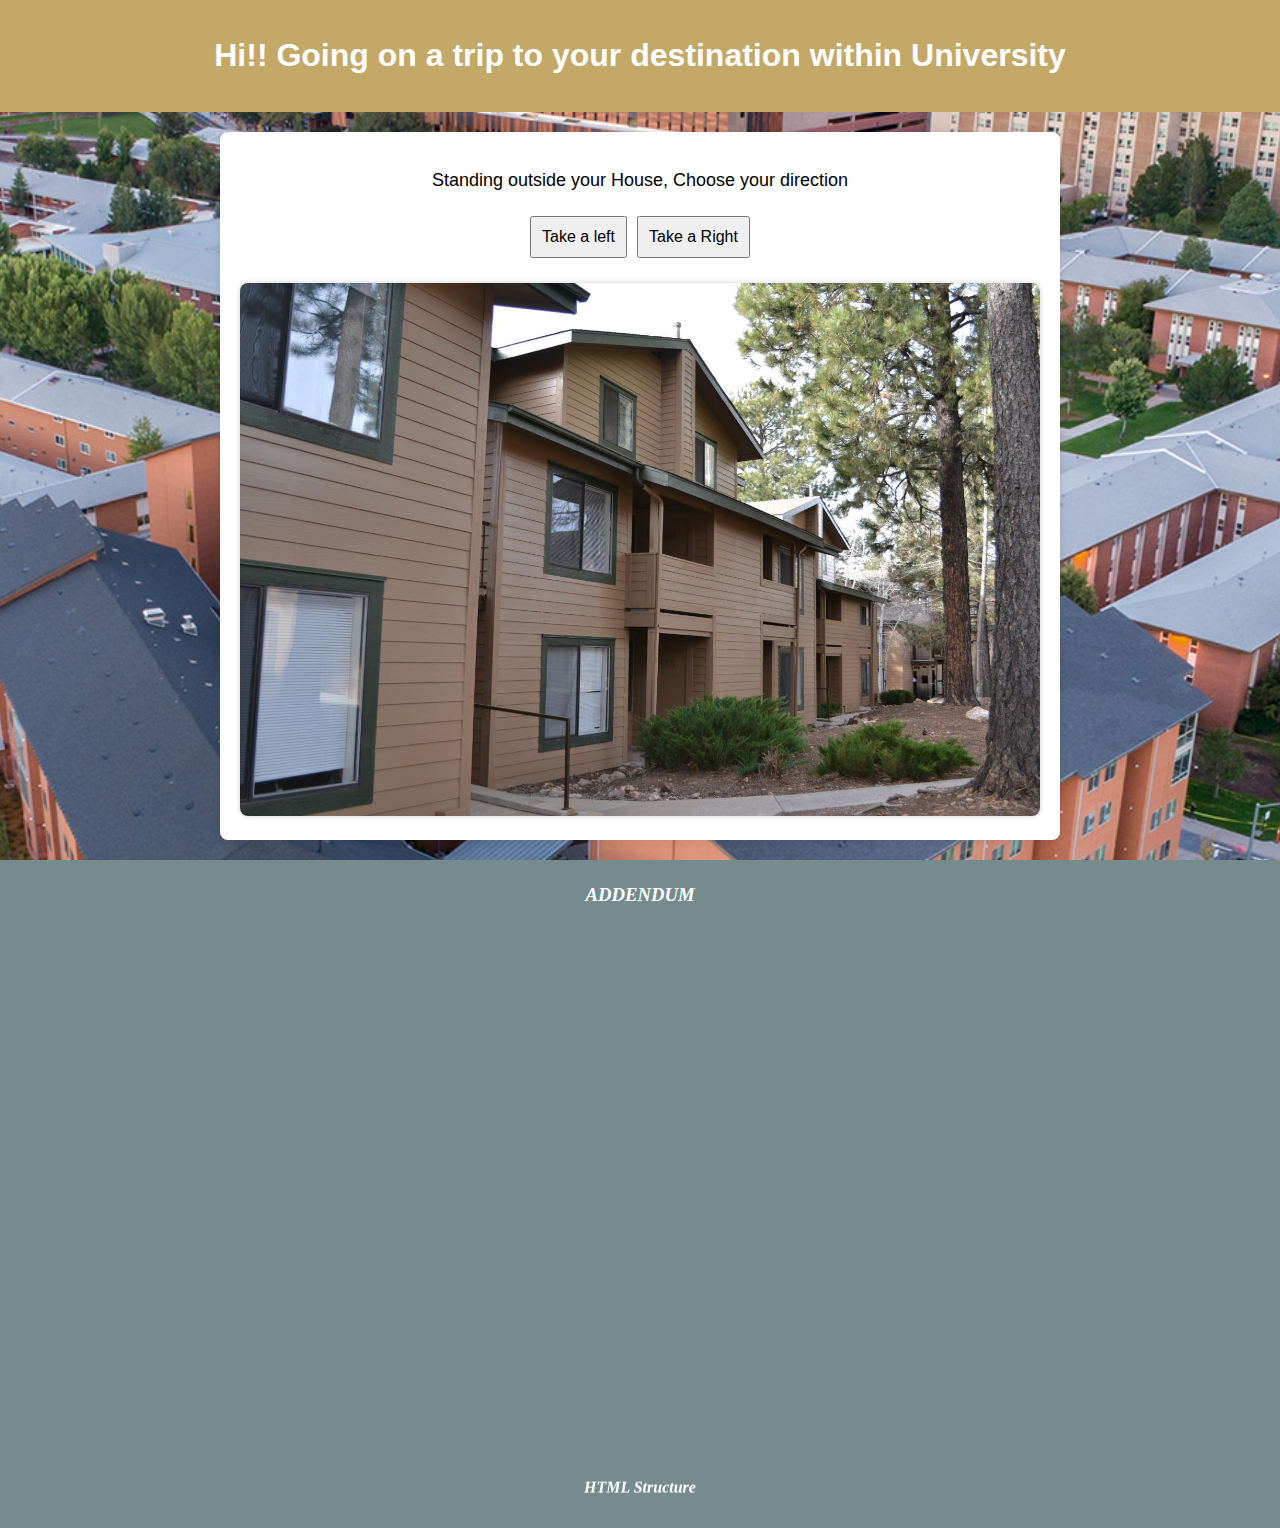
<file: mid/index.html>
<!DOCTYPE html>
<html lang="en">
<head>
    <meta charset="UTF-8">
    <meta name="viewport" content="width=device-width, initial-scale=1.0">
    <link rel="stylesheet" href="styles.css">
    <title>Choose Your Destination</title>
</head>
<body>
    <header>
        <h1>Hi!! Going on a trip to your destination within University</h1>
    </header>
    <main>
        <div id="story-container">
            <p id="story-text">Welcome, Traveler! Start your trip.</p>
            <div id="choices">
                <!-- Choices will be dynamically added here -->
            </div>
            <img id="story-image" src="" alt="Adventure Image">
        </div>
    </main>
    <footer>
        <h3>ADDENDUM</h3>
        <marquee behavior="slide" direction="up" scrollamount="7">
            <h4>HTML Structure</h4>
            <p>
                <br>The HTML structure is intended to make a basic intelligent narrating site page. 
                <br>The utilization of semantic components like 'header', 'main', and suitable IDs upgrades the comprehensibility and construction of the code. 
                <br>The principal content is inside the 'main' tag, and a content is connected toward the finish to deal with dynamic changes.
            </p>
            <h4>CSS Styling</h4>
            <p>
                <br>The CSS document characterizes a clean and outwardly engaging design. 
                <br>Inventive decisions incorporate a warm variety plot with a gold header (#c3a868)
                <br>A white fundamental substance region with adjusted corners and unobtrusive shadows
                <br>A nonpartisan foundation (#f0f0f0). The text is styled for simple intelligibility with a sans-serif textual style.

                <br>The styling for the story compartment (#story-holder) and its parts guarantees a focused and coordinated show. 
                <br>Buttons in the decisions segment (#choices button) have a reasonable, interactive plan.
            </p>
            <h4>Footer Styling</h4>
            <p>
                <br>The footer is given a particular appearance with a foundation shade of #937272, white text, and an italic text style. 
                <br>This decision adds visual interest as well as separates the footer from the primary substance, making a durable plan.
            </p>
            <h4>Challenges Faced and Solutions</h4>
            <br>Coordinating powerful happy for the narrating viewpoint might present difficulties. 
            <br>The ongoing HTML structure expects dynamic substance inclusion into the decisions area. 
            <br>Using JavaScript (not displayed in the gave code) will be fundamental for progressively refreshing the story and decisions in light of client collaborations.

            <br>Guaranteeing the website page is outwardly engaging across various gadgets and screen sizes requires cautious thought. 
            <br>The current styling sets a most extreme width for the principal content (max-width: 800px) to keep up with intelligibility and feel on bigger screens while considering a responsive plan.
            
        </marquee>
      </footer>
    <script src="script.js"></script>
</body>
</html>
</file>
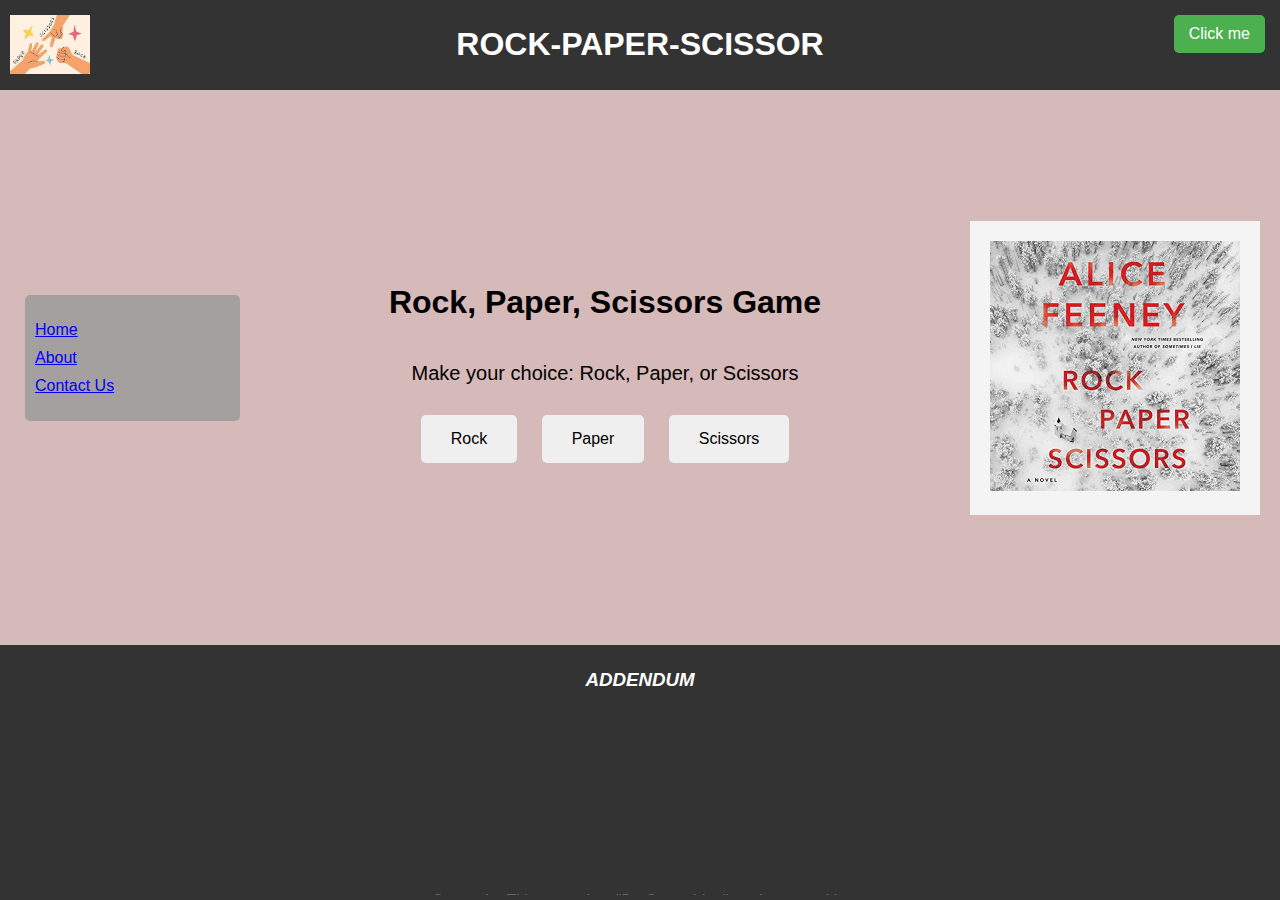
<file: public/itc505/lab6/index.html>
<!DOCTYPE html>
<html lang="en">
  <head>
    <title>Do Something!</title>
    <meta charset="UTF-8">
    <link href="styles.css" rel="stylesheet">
  </head>
  <body>
    <header>
      <img id="logo" src="./rps.jpg" alt="Game Logo">
      <h1 id="h1">ROCK-PAPER-SCISSOR</h1>
      <button id="topRightButton" onclick="showWelcomeMessage()">Click me</button>
    </header>
    <div class="mainparts">
      <aside>
          <nav>
              <ul>
                  <li><a href="#">Home</a></li>
                  <li><a href="#">About</a></li>
                  <li><a href="#">Contact Us</a></li>
              </ul>
          </nav>
      </aside>
      <main>
        <!-- Rock, Paper, Scissors game code -->
        <h1>Rock, Paper, Scissors Game</h1>
        <p id="output">Make your choice: Rock, Paper, or Scissors</p>
        <div class="button-container">
        <button onclick="makeChoice('rock')">Rock</button>
        <button onclick="makeChoice('paper')">Paper</button>
        <button onclick="makeChoice('scissors')">Scissors</button>
        </div>
    </main>
    <aside class="advertisement">
      <!-- Advertisement -->
      <a href = "https://www.amazon.com/Rock-Paper-Scissors-A-Novel/dp/B08ST3T35N/ref=sr_1_1?crid=1RZQPGITADHBU&keywords=rock+paper+scissors+book&qid=1699663618&sprefix=rock+paper%2Caps%2C172&sr=8-1">
      <img id="advertisement img" src="./adv1.jpg" alt="Advertisement"></a>
  </aside>
  <script type="text/javascript" src="./script.js"></script>
  </div>
    <footer>
      <h3>ADDENDUM</h3>
      <marquee behavior="slide" direction="up" scrollamount="5">
        <p>
          <br>Created a Title named as "Do Something" as the page title.
          <br>Image is added using img tag as a logo at the left corner of the page.
          <br>Used h1 tag for heading in High format.
          <br>Used button at the right top corner of my web page to show welcome page.
          <br>Used aside tag for navigation at the left side of web page with Home, About and Contact Us.
          <br>Used main tag for the main content which shows the game and user can play in the area.
          <br>There are three buttons for the game which are Rock, Paper and Scissors.
          <br>Added a picture and a link for advertisement when the user clicks on the picture, it redirects to the web page of the advertisement.
        </p>
      </marquee>
    </footer>
  </body>
</html>
</file>
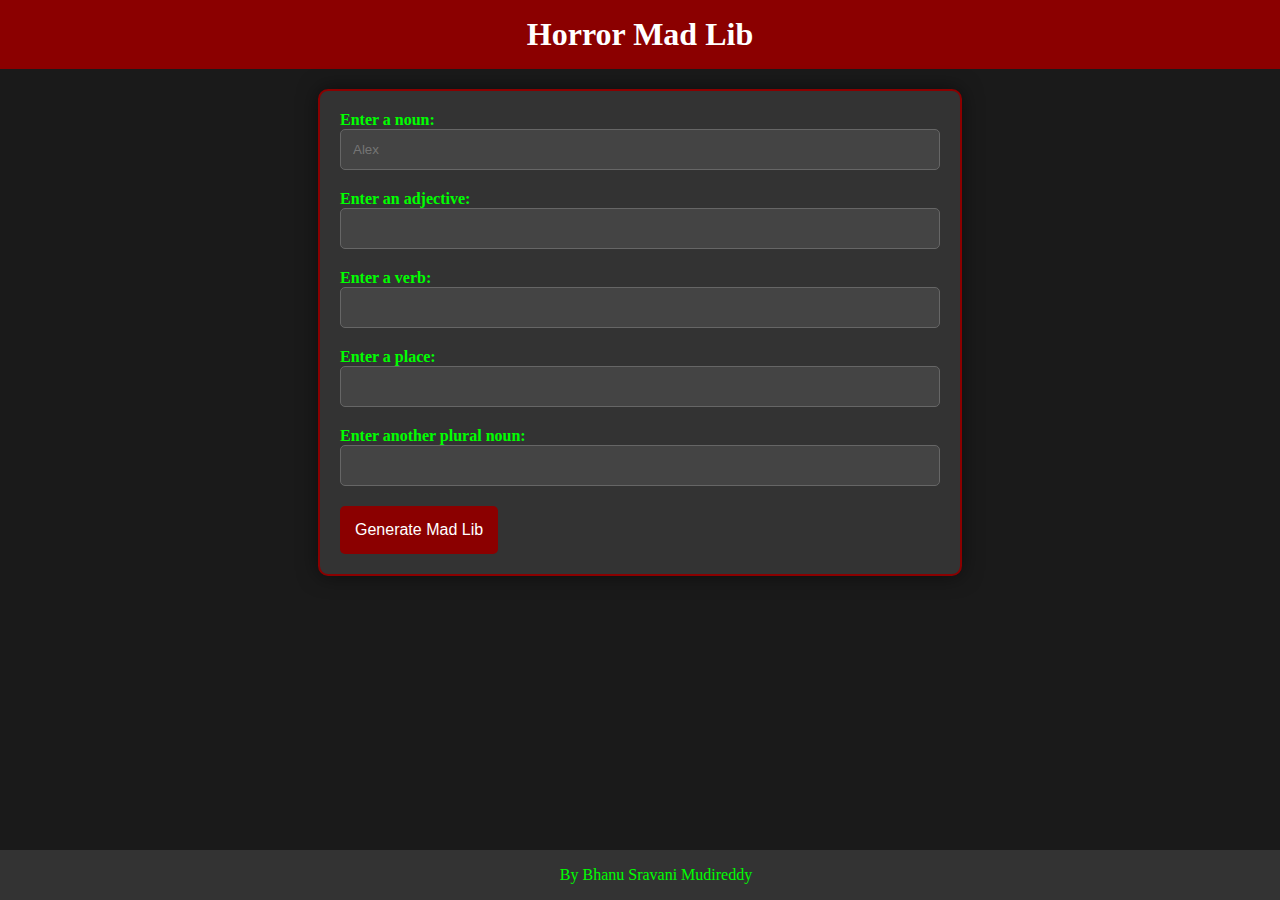
<file: public/itc505/lab7/index.html>
<!DOCTYPE html>
<html lang="en">
<head>
    <meta charset="UTF-8">
    <meta name="viewport" content="width=device-width, initial-scale=1.0">
    <title>Mad Lib</title>
    <link href="./styles.css" rel="stylesheet">
</head>
<body>
    <header>
        <h1>Horror Mad Lib</h1>
    </header>
        <form id = "form" method="post">
                <label for="noun" class="labname">Enter a noun:</label>
                <input type="text" id="noun" name="noun" class="inpname" placeholder="Alex" required>
                <br>
                <label for="adjective" class="labname">Enter an adjective:</label>
                <input type="text" id="adjective" name="adjective" class="inpname" required>
                <br>
                <label for="verb" class="labname">Enter a verb:</label>
                <input type="text" id="verb" name="verb" class="inpname" required>
                <br>
                <label for="pluralNoun" class="labname">Enter a place:</label>
                <input type="text" id="place" name="place" class="inpname" required>
                <br>
                <label for="pluralNoun2" class="labname">Enter another plural noun:</label>
                <input type="text" id="pluralNoun2" name="pluralNoun2" class="inpname" required>
                <br>
                <input type="submit" value="Generate Mad Lib" class="submitbutton">

        </form>
    </div>
    <footer>
        <p>By Bhanu Sravani Mudireddy</p>
    </footer>
</body>
</html>
</file>
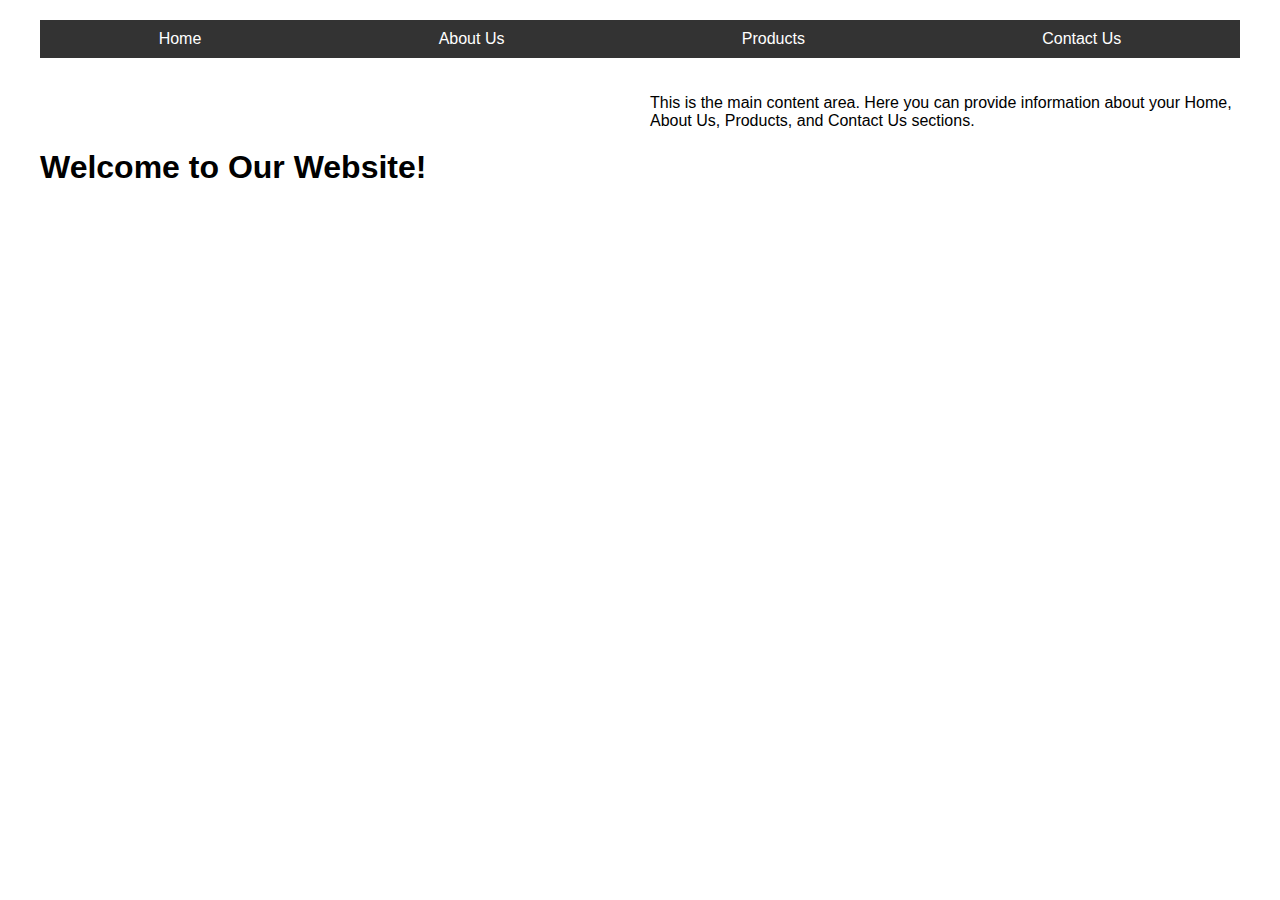
<file: inclass.html>
<!DOCTYPE html>
<html lang="en">
<head>
    <meta charset="UTF-8">
    <meta name="viewport" content="width=device-width, initial-scale=1.0">
    <link rel="stylesheet" href="inclassstyles.css">
    <title>My Website</title>
</head>
<body>
    <div class="container">
        <div class="navbar">
            <a href="#">Home</a>
            <a href="#">About Us</a>
            <a href="#">Products</a>
            <a href="#">Contact Us</a>
        </div>
        <div class="main-content">
            <h1>Welcome to Our Website!</h1>
            <p>This is the main content area. Here you can provide information about your Home, About Us, Products, and Contact Us sections.</p>
        </div>
    </div>
</body>
</html>
</file>
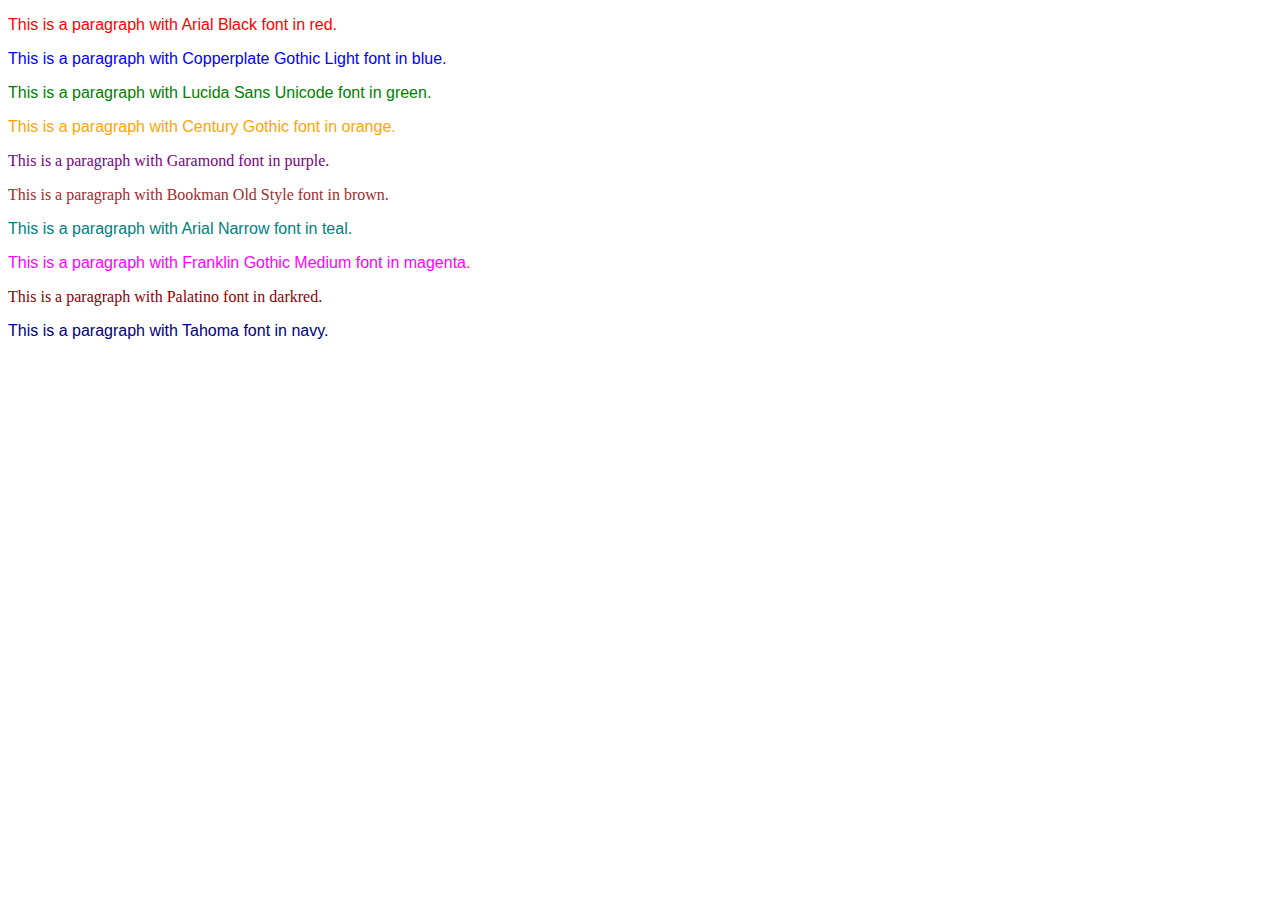
<file: public/itc505/LAB2/lab2.html>
<!DOCTYPE html>
<html lang="en">

<head>
    <meta charset="UTF-8">
    <meta name="viewport" content="width=device-width, initial-scale=1.0">
    <title>Multiple Fonts and Colors Example</title>
    <style>
        .font1 {
            font-family: 'Arial Black', sans-serif;
            color: red;
        }

        .font2 {
            font-family: 'Copperplate Gothic Light', sans-serif;
            color: blue;
        }

        .font3 {
            font-family: 'Lucida Sans Unicode', sans-serif;
            color: green;
        }

        .font4 {
            font-family: 'Century Gothic', sans-serif;
            color: orange;
        }

        .font5 {
            font-family: 'Garamond', serif;
            color: purple;
        }

        .font6 {
            font-family: 'Bookman Old Style', serif;
            color: brown;
        }

        .font7 {
            font-family: 'Arial Narrow', sans-serif;
            color: teal;
        }

        .font8 {
            font-family: 'Franklin Gothic Medium', sans-serif;
            color: magenta;
        }

        .font9 {
            font-family: 'Palatino', serif;
            color: darkred;
        }

        .font10 {
            font-family: 'Tahoma', sans-serif;
            color: navy;
        }
    </style>
</head>

<body>
    <p class="font1">This is a paragraph with Arial Black font in red.</p>
    <p class="font2">This is a paragraph with Copperplate Gothic Light font in blue.</p>
    <p class="font3">This is a paragraph with Lucida Sans Unicode font in green.</p>
    <p class="font4">This is a paragraph with Century Gothic font in orange.</p>
    <p class="font5">This is a paragraph with Garamond font in purple.</p>
    <p class="font6">This is a paragraph with Bookman Old Style font in brown.</p>
    <p class="font7">This is a paragraph with Arial Narrow font in teal.</p>
    <p class="font8">This is a paragraph with Franklin Gothic Medium font in magenta.</p>
    <p class="font9">This is a paragraph with Palatino font in darkred.</p>
    <p class="font10">This is a paragraph with Tahoma font in navy.</p>
</body>

</html>
</file>
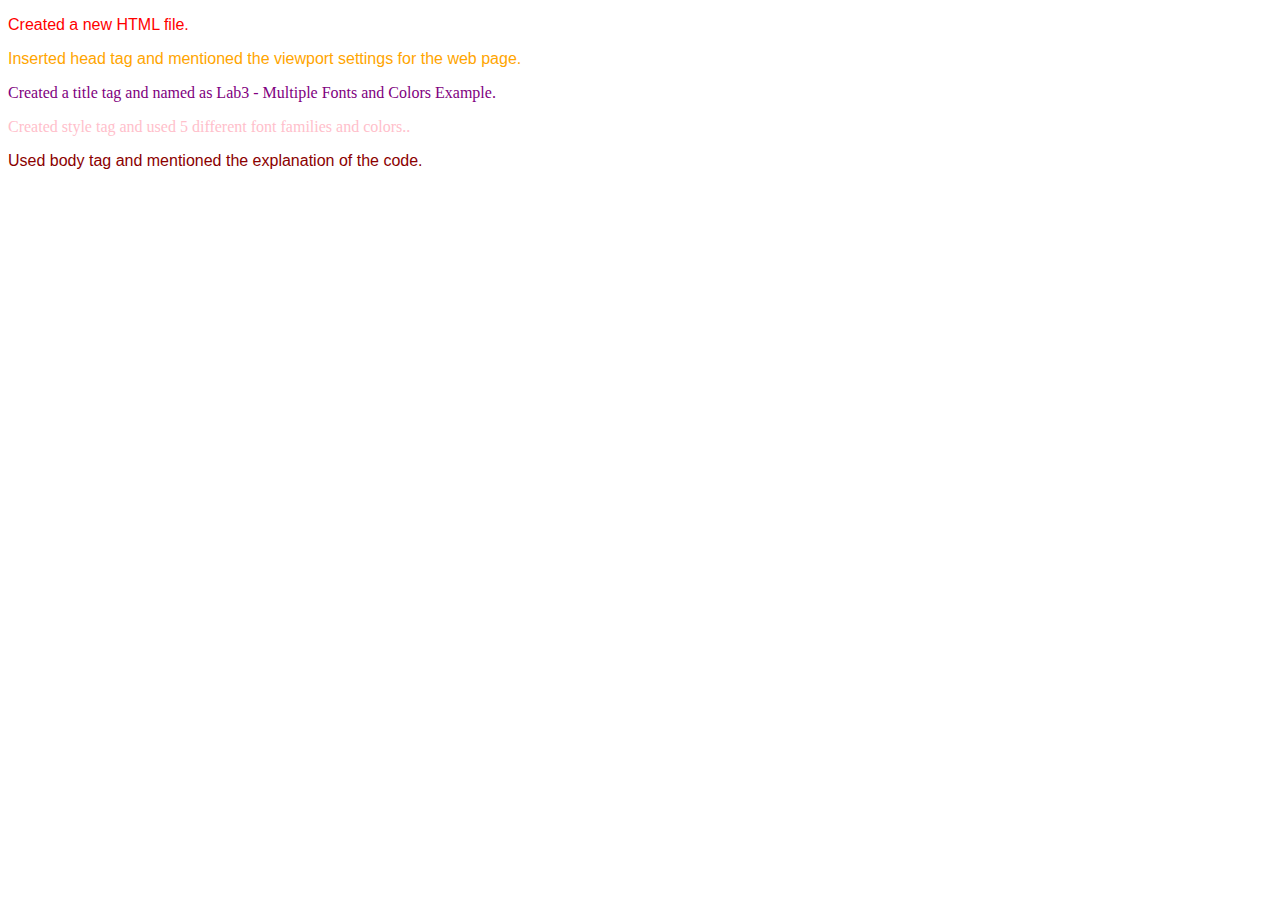
<file: public/itc505/lab3/lab3.html>
<!DOCTYPE html>
<html lang="en">

<head>
    <meta charset="UTF-8">
    <meta name="viewport" content="width=device-width, initial-scale=1.0">
    <title>Lab 3 - Multiple Fonts and Colors Example</title>
    <style>
        .font1 {
            font-family: 'Arial Black', sans-serif;
            color: red;
        }

        .font2 {
            font-family: 'Century Gothic', sans-serif;
            color: orange;
        }

        .font3 {
            font-family: 'Garamond', serif;
            color: purple;
        }

        .font4 {
            font-family: 'Bookman Old Style', serif;
            color: pink;
        }

        .font5 {
            font-family: 'Palatino', sans-serif;
            color: darkred;
        }

    </style>
</head>

<body>
    <p class="font1">Created a new HTML file.</p>
    <p class="font2">Inserted head tag and mentioned the viewport settings for the web page. </p>
    <p class="font3">Created a title tag and named as Lab3 - Multiple Fonts and Colors Example.</p>
    <p class="font4">Created style tag and used 5 different font families and colors..</p>
    <p class="font5">Used body tag and mentioned the explanation of the code.</p>


</html>
</file>
<file: mid/styles.css>
body {
    font-family: 'Arial', sans-serif;
    margin: 0;
    padding: 0;
    background-color: #f0f0f0;
    background-image: url('./NAU.jpg'); /* Replace 'path/to/your/image.jpg' with the actual path to your image */
    background-size: cover; /* Ensures the background image covers the entire viewport */
    background-position: center; /* Centers the background image */
    background-repeat: no-repeat
}

header {
    background-color: #c3a868;
    color: white;
    text-align: center;
    padding: 1em;
}

main {
    max-width: 800px;
    margin: 20px auto;
    background-color: white;
    padding: 20px;
    border-radius: 8px;
    box-shadow: 0 0 10px rgba(0, 0, 0, 0.1);
}

#story-container {
    text-align: center;
}

#story-text {
    font-size: 18px;
    margin-bottom: 20px;
}

#choices button {
    font-size: 16px;
    margin: 5px;
    padding: 10px;
    cursor: pointer;
}

#story-image {
    max-width: 100%;
    height: auto;
    margin-top: 20px;
    border-radius: 8px;
    box-shadow: 0 0 5px rgba(0, 0, 0, 0.2);
}

footer h3 {
    margin-bottom: 10px; /* Adjust the margin as needed */
  }

footer {
    background-color: rgb(117, 139, 142);
    color: white;
    padding: 5px;
    text-align: center;
    font-style: italic;
    font-family: Georgia, 'Times New Roman', Times, serif;
    padding-bottom: 10px;
  }
  
marquee {
    display: block;
    overflow: hidden;
    white-space: nowrap;
    text-align: center;
  }
</file>
<file: public/itc505/lab6/styles.css>
body {
  font-family: Arial, sans-serif;
  margin: 0;
  padding: 0;
  display: flex;
    flex-direction: column;
    min-height: 100vh;
    background-color: #d6b9b9;
}

header {
  background-color: #333;
  color: white;
  padding: 5px;
  text-align: center;
}

h1{
  text-align: center;
}

.mainparts {
  display: flex;
  padding-left: 10px;
  flex: 1;
  justify-content: center; /* Center the main content horizontally */
    align-items: center; /* Center the main content vertically */
}

aside {
  flex: 0 0 250px;
}

nav {
  margin-bottom: 20px;
  background-color: #a5a0a0; /* Background color for the left navigation */
  padding: 10px;
  border-radius: 5px;
  margin-right: 20px;
  margin-left: 15px;
}

nav ul {
  list-style-type: none;
  padding: 0;
}

nav li {
  margin-bottom: 10px;
}

main {
  flex: 1;
    display: flex;
    flex-direction: column;
    align-items: center;
    justify-content: center;
    padding: 40px;
    /*background-color: #555c4a;
    box-shadow: 0 0 10px rgba(0, 0, 0, 0.1);*/
}

button.container {
  display: flex;
  justify-content: center;
}

  main button {
    display: inline-block;
    padding: 15px 30px;
    font-size: 16px;
    margin: 10px;
    border: none;
    border-radius: 5px;
    cursor: pointer;
    transition: background-color 0.3s ease;
}

main button:hover {
  background-color: #ddd;
}

footer {
  background-color: #333;
  color: white;
  padding: 5px;
  text-align: center;
  font-style: oblique;
}

marquee {
  display: block;
  overflow: hidden;
  white-space: nowrap;
  text-align: center;
}

#output {
  text-align: center;
  font-size: 20px;
  margin-bottom: 20px;
}

#topRightButton {
  position: absolute;
  top: 15px;
  right: 15px;
  padding: 10px 15px;
  font-size: 16px;
  background-color: #4CAF50;
  color: white;
  border: none;
  border-radius: 5px;
  cursor: pointer;
  transition: background-color 0.3s ease;
}

#logo {
  max-width: 80px;  /* Adjust the size as needed */
  height: auto;
  position: absolute;
  top: 15px;
  left: 10px;
}

.advertisement img {
  max-width: 100%;  /* Adjust the size as needed */
  height: auto;
}

.advertisement {
  background-color: #f4f4f4;
  padding: 20px;
  text-align: right;
  margin-right: 20px;
  margin-left: 20px;
}

footer h3 {
  margin-bottom: 10px; /* Adjust the margin as needed */
}
</file>
<file: inclassstyles.css>
body {
    margin: 0;
    font-family: Arial, sans-serif;
}

.container {
    max-width: 1200px;
    margin: 0 auto;
    padding: 20px;
}

.navbar {
    display: flex;
    justify-content: space-around;
    background-color: #333;
    padding: 10px 0;
}

.navbar a {
    color: white;
    text-decoration: none;
}

.main-content {
    margin-top: 20px;
}

/* Grid Layout */
.main-content {
    display: grid;
    grid-template-columns: 1fr 1fr;
    grid-gap: 20px;
}

/* Flexbox for Navigation Bar */
.navbar {
    display: flex;
    justify-content: space-around;
    background-color: #333;
    padding: 10px 0;
}

/* Positioning Example */
.main-content h1 {
    position: relative;
    top: 50px;
}

/* Responsive Design */
@media (max-width: 768px) {
    .navbar {
        flex-direction: column;
        align-items: center;
    }

    .main-content {
        grid-template-columns: 1fr;
    }
}
</file>
<file: public/itc505/lab7/styles.css>
/* Reset some default styles */
body, h1, p, form {
  margin: 0;
  padding: 0;
}

/* Set a dark background for the body */
body {
  background-color: #1a1a1a;
  font-family: 'Creepster', cursive; /* Change the font to Creepster */
  color: #fff; /* Set text color to white */
}

/* Style the header with a blood-red color */
header {
  background-color: #8b0000; /* Dark red */
  color: #fff;
  text-align: center;
  padding: 1em;
}

#story {
  margin-top: 20px;
  font-size: 16px;
  line-height: 1.5;
  text-align: center;
  font-size: medium;
  font-weight: bold;
  padding: 20px;
  background-color: #f2f2f2;
  border: 1px solid #302727;
  border-radius: 10px;
  box-shadow: 0 2px 5px rgba(126, 118, 118, 0.1);
}


/* Style the form container with a dark background and red border */
form {
  max-width: 600px;
  margin: 20px auto;
  padding: 20px;
  background-color: #333; /* Dark background color */
  box-shadow: 0 0 20px rgba(0, 0, 0, 0.5);
  border-radius: 10px;
  border: 2px solid #8b0000; /* Dark red border */
}

/* Style form labels with a spooky green color */
.labname {
  font-weight: bold;
  color: #00ff00; /* Green */
}

/* Style form inputs with a dark background and lighter text color */
.inpname {
  width: 100%;
  padding: 12px;
  margin-bottom: 20px;
  box-sizing: border-box;
  border: 1px solid #666; /* Dark border */
  border-radius: 5px;
  background-color: #444; /* Dark background color */
  color: #eee; /* Light text color */
}

/* Style the submit button with a blood-red color */
.submitbutton {
  background-color: #8b0000;
  color: #fff;
  padding: 15px;
  border: none;
  border-radius: 5px;
  cursor: pointer;
  font-size: 16px;
}

/* Hover effect for the submit button */
.submitbutton:hover {
  background-color: #5a0000; /* Darker red on hover */
}

/* Style the footer with a dark background and green text */
footer {
  background-color: #333;
  color: #00ff00; /* Green */
  text-align: center;
  padding: 1em;
  position: fixed;
  bottom: 0;
  width: 100%;
}

/* Add some spacing to the footer text */
footer p {
  margin: 0;
}
</file>
